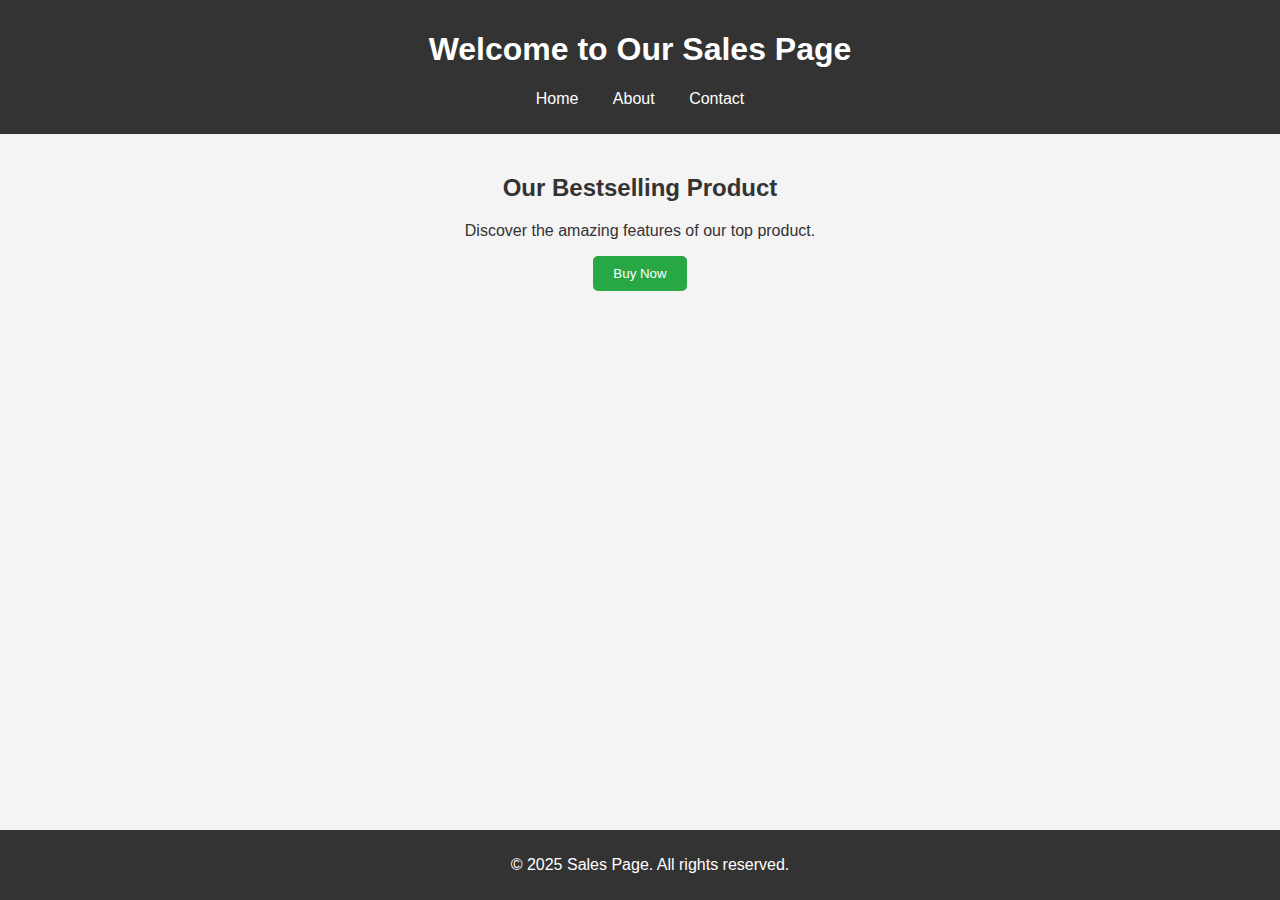
<file: index.html>
<!DOCTYPE html>
<html lang="en">
<head>
    <meta charset="UTF-8">
    <meta name="viewport" content="width=device-width, initial-scale=1.0">
    <title>Sales Page</title>
    <link rel="stylesheet" href="style.css">
</head>
<body>
    <header>
        <h1>Welcome to Our Sales Page</h1>
        <nav>
            <ul>
                <li><a href="index.html">Home</a></li>
                <li><a href="about.html">About</a></li>
                <li><a href="contact.html">Contact</a></li>
            </ul>
        </nav>
    </header>
    
    <main>
        <section>
            <h2>Our Bestselling Product</h2>
            <p>Discover the amazing features of our top product.</p>
            <button>Buy Now</button>
        </section>
    </main>
    
    <footer>
        <p>&copy; 2025 Sales Page. All rights reserved.</p>
    </footer>
</body>
</html>
</file>
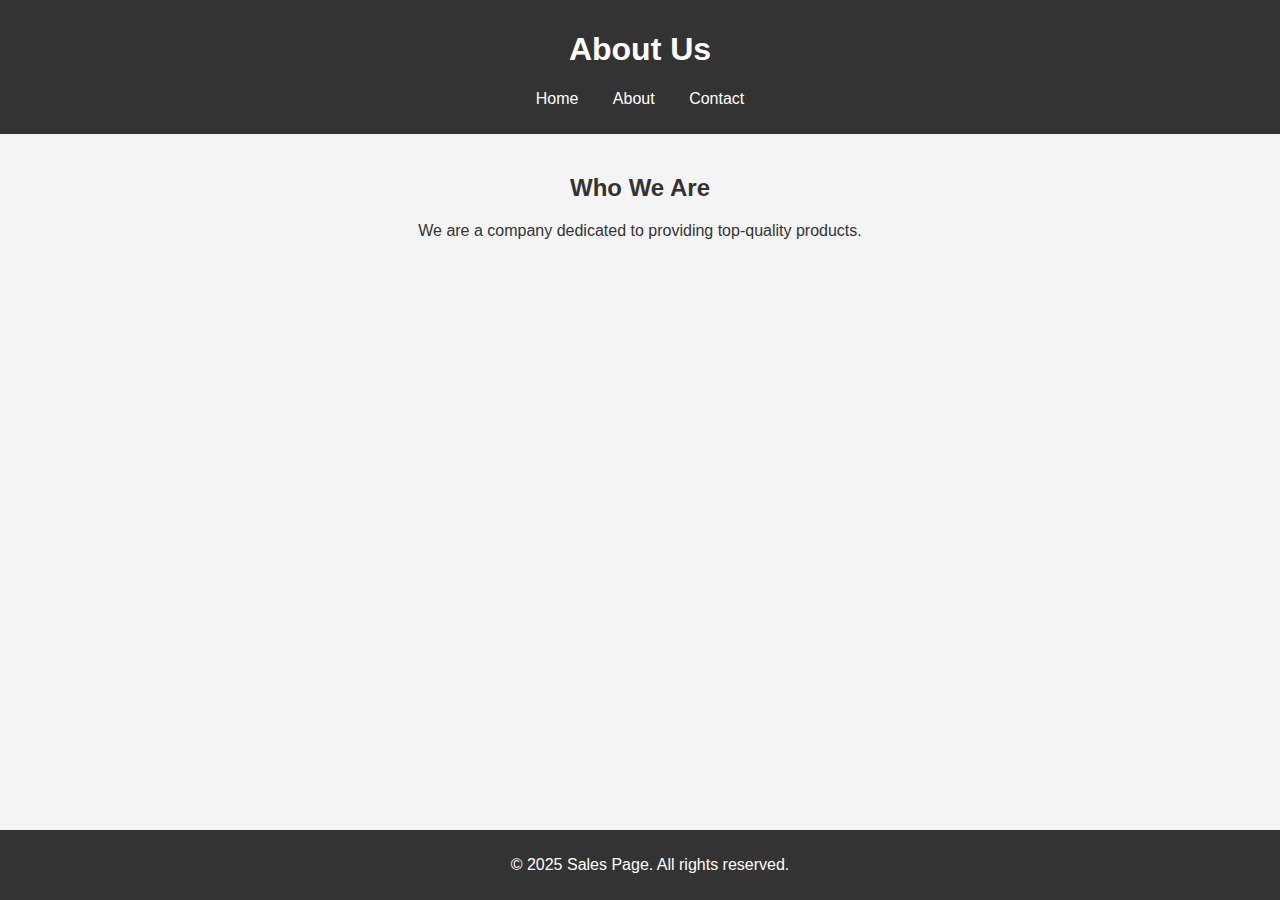
<file: about.html>
<!-- about.html -->
<!DOCTYPE html>
<html lang="en">
<head>
    <meta charset="UTF-8">
    <meta name="viewport" content="width=device-width, initial-scale=1.0">
    <title>About Us</title>
    <link rel="stylesheet" href="style.css">
</head>
<body>
    <header>
        <h1>About Us</h1>
        <nav>
            <ul>
                <li><a href="index.html">Home</a></li>
                <li><a href="about.html">About</a></li>
                <li><a href="contact.html">Contact</a></li>
            </ul>
        </nav>
    </header>
    
    <main>
        <section>
            <h2>Who We Are</h2>
            <p>We are a company dedicated to providing top-quality products.</p>
        </section>
    </main>
    
    <footer>
        <p>&copy; 2025 Sales Page. All rights reserved.</p>
    </footer>
</body>
</html>
</file>
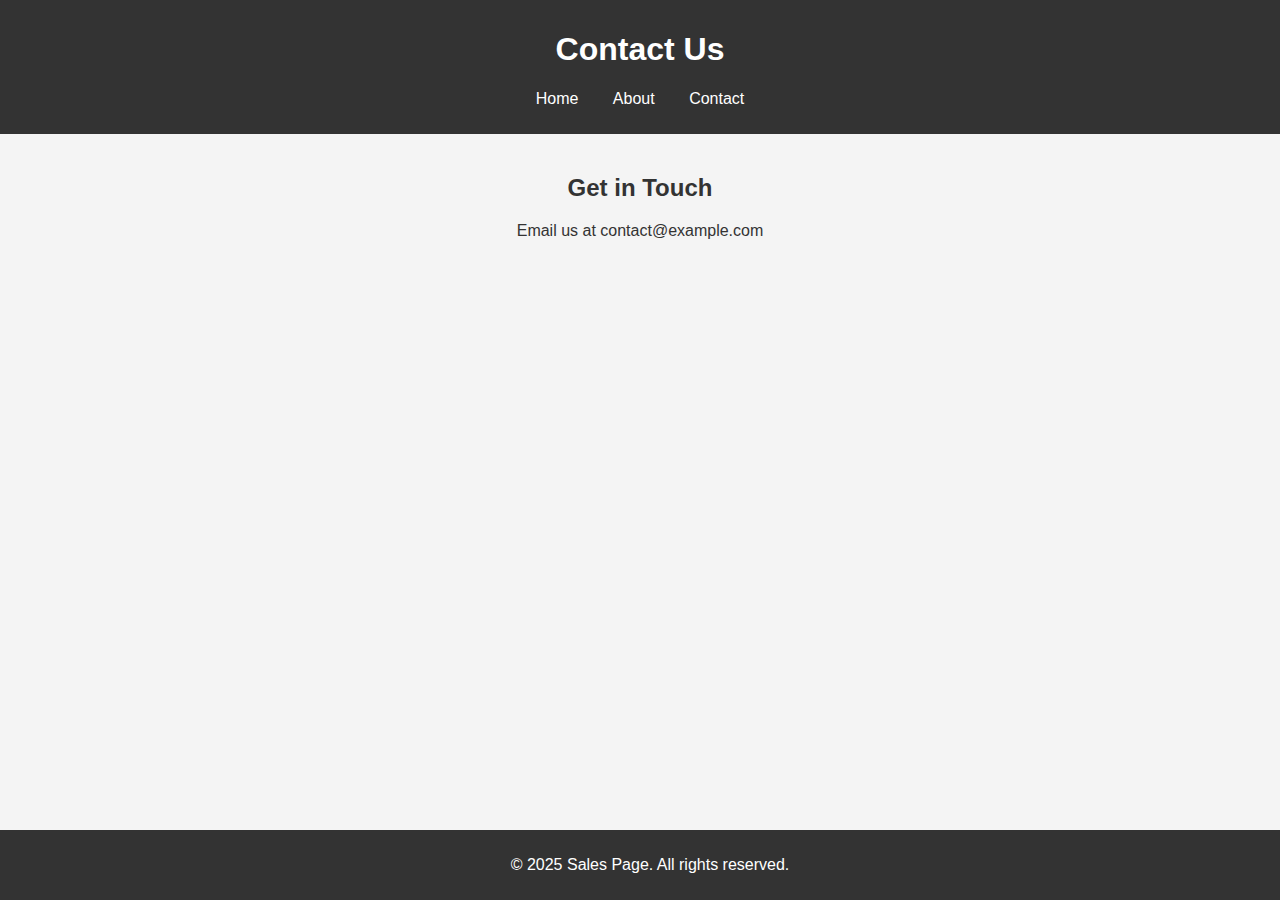
<file: contact.html>
<!-- contact.html -->
<!DOCTYPE html>
<html lang="en">
<head>
    <meta charset="UTF-8">
    <meta name="viewport" content="width=device-width, initial-scale=1.0">
    <title>Contact Us</title>
    <link rel="stylesheet" href="style.css">
</head>
<body>
    <header>
        <h1>Contact Us</h1>
        <nav>
            <ul>
                <li><a href="index.html">Home</a></li>
                <li><a href="about.html">About</a></li>
                <li><a href="contact.html">Contact</a></li>
            </ul>
        </nav>
    </header>
    
    <main>
        <section>
            <h2>Get in Touch</h2>
            <p>Email us at contact@example.com</p>
        </section>
    </main>
    
    <footer>
        <p>&copy; 2025 Sales Page. All rights reserved.</p>
    </footer>
</body>
</html>
</file>
<file: style.css>
/* style.css */
body {
    font-family: Arial, sans-serif;
    margin: 0;
    padding: 0;
    background-color: #f4f4f4;
    color: #333;
}

header {
    background: #333;
    color: white;
    padding: 10px 0;
    text-align: center;
}

nav ul {
    list-style: none;
    padding: 0;
}

nav ul li {
    display: inline;
    margin: 0 15px;
}

nav ul li a {
    color: white;
    text-decoration: none;
}

main {
    padding: 20px;
    text-align: center;
}

button {
    background: #28a745;
    color: white;
    border: none;
    padding: 10px 20px;
    cursor: pointer;
    border-radius: 5px;
}

button:hover {
    background: #218838;
}

footer {
    background: #333;
    color: white;
    text-align: center;
    padding: 10px;
    position: fixed;
    bottom: 0;
    width: 100%;
}
</file>
